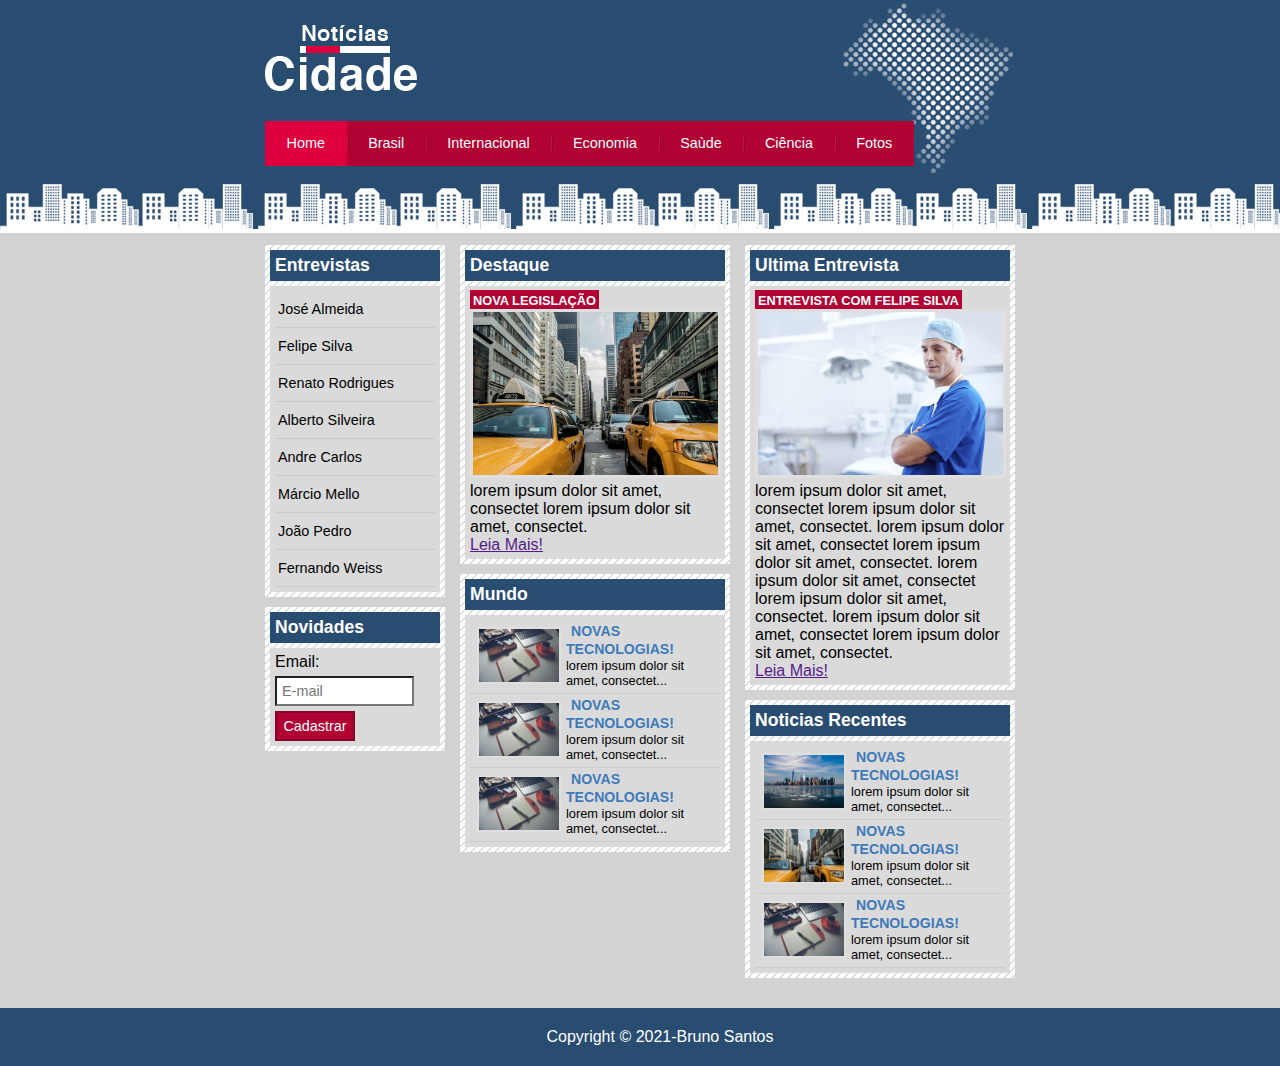
<file: index.html>
<!DOCTYPE html>
<html lang="en">
    <head>
        <meta charset="UTF-8">
        <link rel="stylesheet" type="text/css" href="css/estilo.css">
        <title>Noticias-Cidade</title>
    </head>
    <body id="tres-colunas" class="home">

        <div id="container">

            <div id="topo">
                <h1 class="logo"></h1>
                <ul id="navegacao">
                    <li class="primeiro"> <a id="home" href="index.html"> Home </a> </li>
                    <li> <a id="brasil" href="brasil.html">Brasil</a> </li>
                    <li> <a id="internacional" href="internacional.html">Internacional</a> </li>
                    <li> <a id="economia" href="economia.html">Economia</a> </li>
                    <li> <a id="saude" href="saude.html">Saùde</a> </li>
                    <li> <a id="ciencia" href="ciencia.html">Ciência</a> </li>
                    <li> <a id="fotos" href="fotos.html">Fotos</a> </li>
                </ul>
            </div>

            <div id="conteudo">

                <div id="primario">
                    <div class="caixa destaque">
                        <h2>Destaque</h2>
                        <div class="caixa-conteudo">
                            <h3>Nova Legislação</h3>
                            <img class="imagem-principal" src="css/imagens/taxi.jpg" width="100%">
                            <P>lorem ipsum dolor sit amet, consectet lorem ipsum dolor sit amet, consectet.</P>
                            <a href="">Leia Mais!</a>
                        </div>
                    </div>

                    <div class="caixa">
                        <h2>Mundo</h2>
                        <div class="caixa-conteudo">
                            <ul id="lista-noticias">
                                <li>
                                    <a href="">
                                        <img src="css/imagens/tecnologia.jpg" width="80px">
                                        <h3>Novas tecnologias!</h3>
                                        <p>lorem ipsum dolor sit amet, consectet... </p>
                                    </a>
                                </li>

                                <li>
                                    <a href="">
                                        <img src="css/imagens/tecnologia.jpg" width="80px">
                                        <h3>Novas tecnologias!</h3>
                                        <p>lorem ipsum dolor sit amet, consectet... </p>
                                    </a>
                                </li>

                                <li>
                                    <a href="">
                                        <img src="css/imagens/tecnologia.jpg" width="80px">
                                        <h3>Novas tecnologias!</h3>
                                        <p>lorem ipsum dolor sit amet, consectet... </p>
                                    </a>
                                </li>
                            </ul>
                        </div>
                    </div>
                </div>


                <div id="secundario">
                    <div class="caixa destaque">
                        <h2>Ultima Entrevista</h2>
                        <div class="caixa-conteudo">
                            <h3>Entrevista com Felipe Silva</h3>
                            <img class="imagem-secundario" src="css/imagens/doutor.jpg" width="100%">
                            <P>lorem ipsum dolor sit amet, consectet lorem ipsum dolor sit amet, consectet.
                                lorem ipsum dolor sit amet, consectet lorem ipsum dolor sit amet, consectet.
                                lorem ipsum dolor sit amet, consectet lorem ipsum dolor sit amet, consectet.
                                lorem ipsum dolor sit amet, consectet lorem ipsum dolor sit amet, consectet.
                            </P>
                            <a href="">Leia Mais!</a>
                        </div>
                    </div>

                    <div class="caixa">
                        <h2>Noticias Recentes</h2>
                        <div class="caixa-conteudo">
                            <ul id="lista-noticias">
                                <li>
                                    <a href="">
                                        <img src="css/imagens/cidade.jpg" width="80px">
                                        <h3>Novas tecnologias!</h3>
                                        <p>lorem ipsum dolor sit amet, consectet... </p>
                                    </a>
                                </li>

                                <li>
                                    <a href="">
                                        <img src="css/imagens/taxi.jpg" width="80px">
                                        <h3>Novas tecnologias!</h3>
                                        <p>lorem ipsum dolor sit amet, consectet... </p>
                                    </a>
                                </li>

                                <li>
                                    <a href="">
                                        <img src="css/imagens/tecnologia.jpg" width="80px">
                                        <h3>Novas tecnologias!</h3>
                                        <p>lorem ipsum dolor sit amet, consectet... </p>
                                    </a>
                                </li>
                            </ul>
                        </div>
                    </div>
                </div>

                <div id="lateral">
                    <div class="caixa">
                        <h2>Entrevistas</h2>
                        <div class="caixa-conteudo">
                            <ul>
                                <li><a href="">José Almeida</a></li>
                                <li><a href="">Felipe Silva</a></li>
                                <li><a href="">Renato Rodrigues</a></li>
                                <li><a href="">Alberto Silveira</a></li>
                                <li><a href="">Andre Carlos</a></li>
                                <li><a href="">Márcio Mello</a></li>
                                <li><a href="">João Pedro</a></li>
                                <li><a href="">Fernando Weiss</a></li>
                            </ul>
                        </div>
                    </div>

                    <div class="caixa">
                        <h2>Novidades</h2>
                        <div class="caixa-conteudo">
                            <form>
                                <div class="email">
                                    <label for="email" >Email:</label>
                                    <input type="text" name="email" id="email" placeholder="E-mail">
                                </div>
                                <div>
                                    <input class="submit" type="submit" value="Cadastrar">
                                </div>
                            </form>
                        </div>
                    </div>

                </div>

            </div>

        </div>

        <div id="container-rodape">
            <div id="rodape">
                Copyright &copy; 2021-Bruno Santos
            </div>
        </div>

    </body>
</html>
</file>
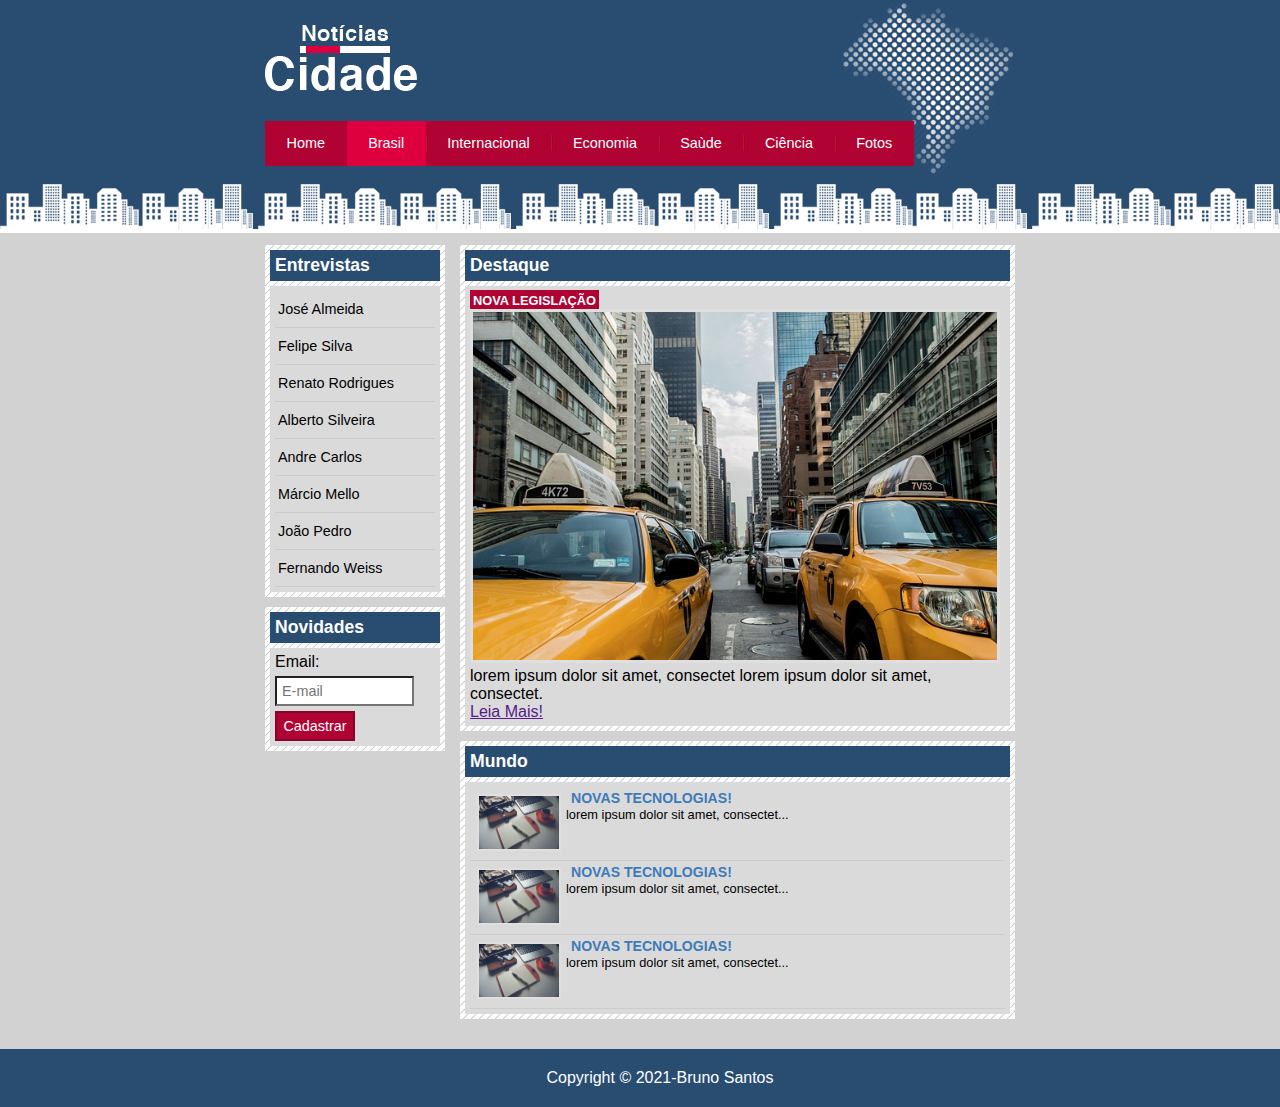
<file: brasil.html>
<!DOCTYPE html>
<html lang="en">
    <head>
        <meta charset="UTF-8">
        <link rel="stylesheet" type="text/css" href="css/estilo.css">
        <title>Noticias-Cidade</title>
    </head>
    <body id="duas-colunas" class="brasil">

        <div id="container">

            <div id="topo">
                <h1 class="logo"></h1>
                <ul id="navegacao">
                    <li class="primeiro"> <a id="home" href="index.html"> Home </a> </li>
                    <li> <a id="brasil" href="brasil.html">Brasil</a> </li>
                    <li> <a id="internacional" href="internacional.html">Internacional</a> </li>
                    <li> <a id="economia" href="economia.html">Economia</a> </li>
                    <li> <a id="saude" href="saude.html">Saùde</a> </li>
                    <li> <a id="ciencia" href="ciencia.html">Ciência</a> </li>
                    <li> <a id="fotos" href="fotos.html">Fotos</a> </li>
                </ul>
            </div>

            <div id="conteudo">

                <div id="primario">
                    <div class="caixa destaque">
                        <h2>Destaque</h2>
                        <div class="caixa-conteudo">
                            <h3>Nova Legislação</h3>
                            <img class="imagem-principal" src="css/imagens/taxi.jpg" width="100%">
                            <P>lorem ipsum dolor sit amet, consectet lorem ipsum dolor sit amet, consectet.</P>
                            <a href="">Leia Mais!</a>
                        </div>
                    </div>

                    <div class="caixa">
                        <h2>Mundo</h2>
                        <div class="caixa-conteudo">
                            <ul id="lista-noticias">
                                <li>
                                    <a href="">
                                        <img src="css/imagens/tecnologia.jpg" width="80px">
                                        <h3>Novas tecnologias!</h3>
                                        <p>lorem ipsum dolor sit amet, consectet... </p>
                                    </a>
                                </li>

                                <li>
                                    <a href="">
                                        <img src="css/imagens/tecnologia.jpg" width="80px">
                                        <h3>Novas tecnologias!</h3>
                                        <p>lorem ipsum dolor sit amet, consectet... </p>
                                    </a>
                                </li>

                                <li>
                                    <a href="">
                                        <img src="css/imagens/tecnologia.jpg" width="80px">
                                        <h3>Novas tecnologias!</h3>
                                        <p>lorem ipsum dolor sit amet, consectet... </p>
                                    </a>
                                </li>
                            </ul>
                        </div>
                    </div>
                </div>

                <div id="lateral">
                    <div class="caixa">
                        <h2>Entrevistas</h2>
                        <div class="caixa-conteudo">
                            <ul>
                                <li><a href="">José Almeida</a></li>
                                <li><a href="">Felipe Silva</a></li>
                                <li><a href="">Renato Rodrigues</a></li>
                                <li><a href="">Alberto Silveira</a></li>
                                <li><a href="">Andre Carlos</a></li>
                                <li><a href="">Márcio Mello</a></li>
                                <li><a href="">João Pedro</a></li>
                                <li><a href="">Fernando Weiss</a></li>
                            </ul>
                        </div>
                    </div>

                    <div class="caixa">
                        <h2>Novidades</h2>
                        <div class="caixa-conteudo">
                            <form>
                                <div class="email">
                                    <label for="email" >Email:</label>
                                    <input type="text" name="email" id="email" placeholder="E-mail">
                                </div>
                                <div>
                                    <input class="submit" type="submit" value="Cadastrar">
                                </div>
                            </form>
                        </div>
                    </div>

                </div>

            </div>

        </div>

        <div id="container-rodape">
            <div id="rodape">
                Copyright &copy; 2021-Bruno Santos
            </div>
        </div>

    </body>
</html>
</file>
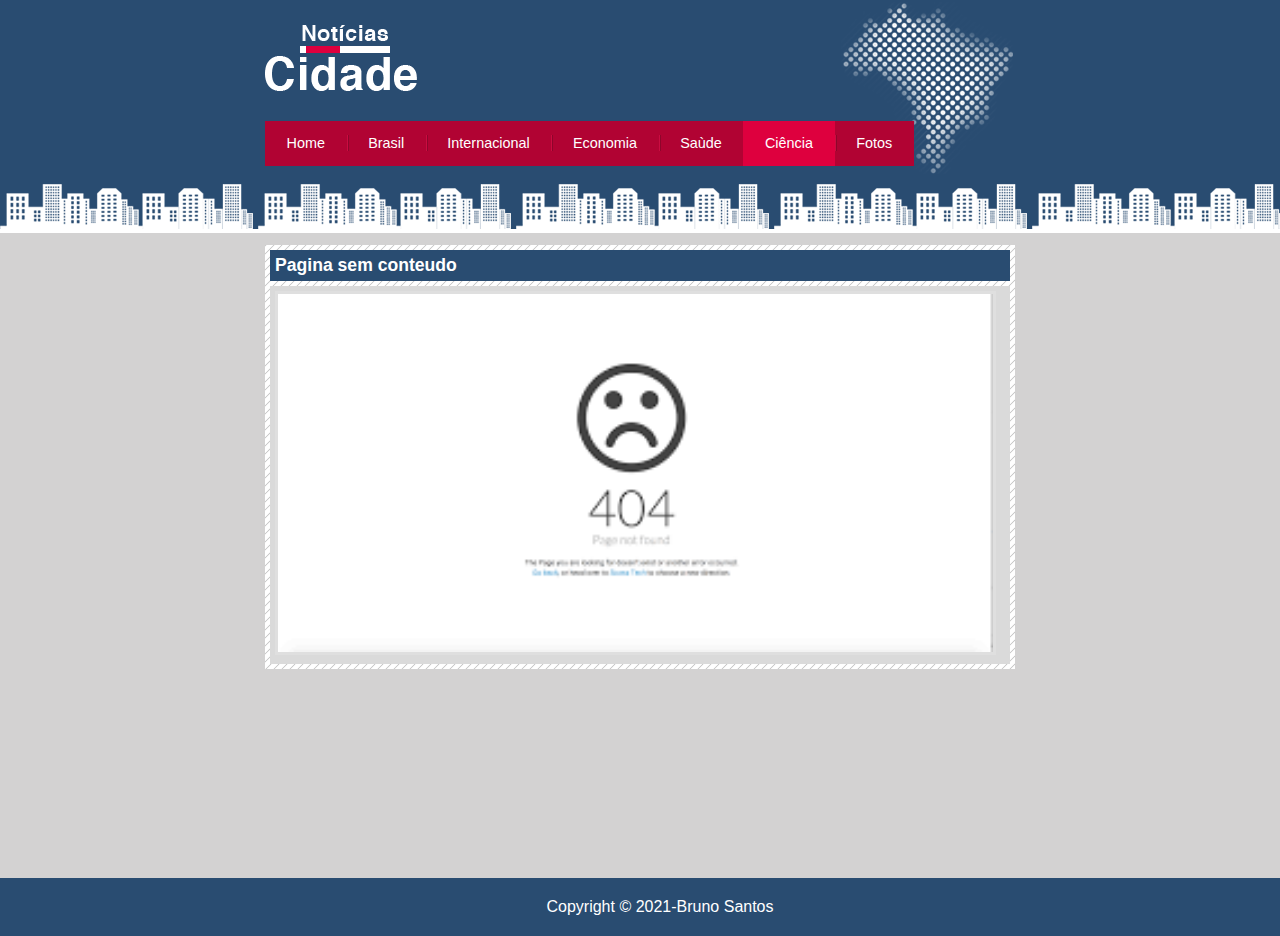
<file: ciencia.html>
<!DOCTYPE html>
<html lang="en">
    <head>
        <meta charset="UTF-8">
        <link rel="stylesheet" type="text/css" href="css/estilo.css">
        <title>Noticias-Cidade</title>
    </head>
    <body id="uma-coluna" class="ciencia">

        <div id="container">

            <div id="topo">
                <h1 class="logo"></h1>
                <ul id="navegacao">
                    <li class="primeiro"> <a id="home" href="index.html"> Home </a> </li>
                    <li> <a id="brasil" href="brasil.html">Brasil</a> </li>
                    <li> <a id="internacional" href="internacional.html">Internacional</a> </li>
                    <li> <a id="economia" href="economia.html">Economia</a> </li>
                    <li> <a id="saude" href="saude.html">Saùde</a> </li>
                    <li> <a id="ciencia" href="ciencia.html">Ciência</a> </li>
                    <li> <a id="fotos" href="fotos.html">Fotos</a> </li>
                </ul>
            </div>

            <div id="conteudo">

                <div id="primario">
                    <div class="caixa destaque">
                        <h2>Pagina sem conteudo</h2>
                        <div class="caixa-conteudo">
                            <img class="imagem-principal" src="css/imagens/erro.png" width="100%">
                        </div>
                    </div>
                </div>

            </div>

        </div>

        <div style="clear:both;background: #294c71;padding: 20px;position:relative;bottom:-179px !important;width:100%;">
            <div style="width:750px;margin: 0 auto;color: #fff;text-align: center;">
                Copyright &copy; 2021-Bruno Santos
            </div>
        </div>

    </body>
</html>
</file>
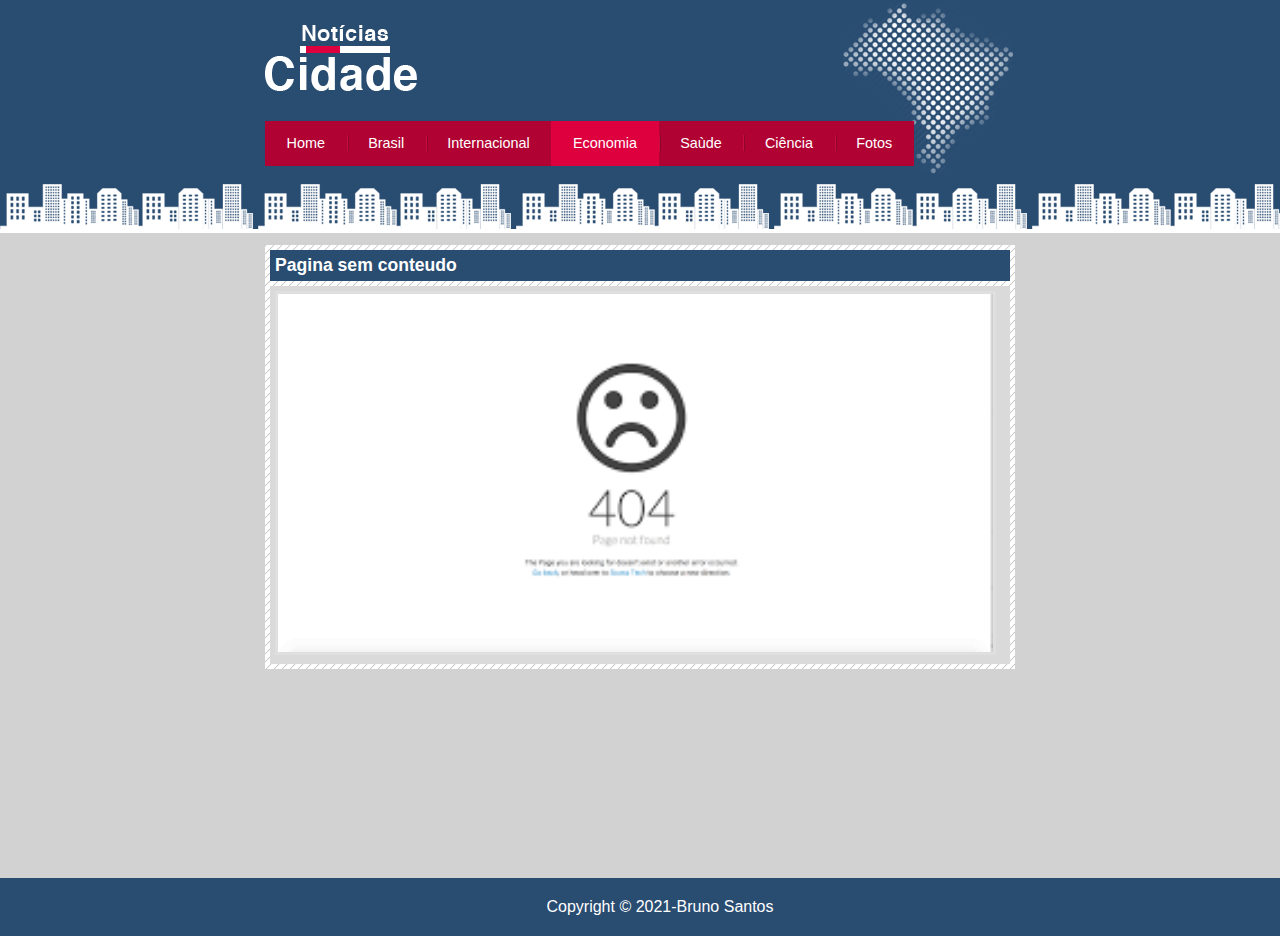
<file: economia.html>
<!DOCTYPE html>
<html lang="en">
    <head>
        <meta charset="UTF-8">
        <link rel="stylesheet" type="text/css" href="css/estilo.css">
        <title>Noticias-Cidade</title>
    </head>
    <body id="uma-coluna" class="economia">

        <div id="container">

            <div id="topo">
                <h1 class="logo"></h1>
                <ul id="navegacao">
                    <li class="primeiro"> <a id="home" href="index.html"> Home </a> </li>
                    <li> <a id="brasil" href="brasil.html">Brasil</a> </li>
                    <li> <a id="internacional" href="internacional.html">Internacional</a> </li>
                    <li> <a id="economia" href="economia.html">Economia</a> </li>
                    <li> <a id="saude" href="saude.html">Saùde</a> </li>
                    <li> <a id="ciencia" href="ciencia.html">Ciência</a> </li>
                    <li> <a id="fotos" href="fotos.html">Fotos</a> </li>
                </ul>
            </div>

            <div id="conteudo">

                <div id="primario">
                    <div class="caixa destaque">
                        <h2>Pagina sem conteudo</h2>
                        <div class="caixa-conteudo">
                            <img class="imagem-principal" src="css/imagens/erro.png" width="100%">
                        </div>
                    </div>
                </div>

            </div>

        </div>

        <div style="clear:both;background: #294c71;padding: 20px;position:relative;bottom:-179px !important;width:100%;">
            <div style="width:750px;margin: 0 auto;color: #fff;text-align: center;">
                Copyright &copy; 2021-Bruno Santos
            </div>
        </div>

    </body>
</html>
</file>
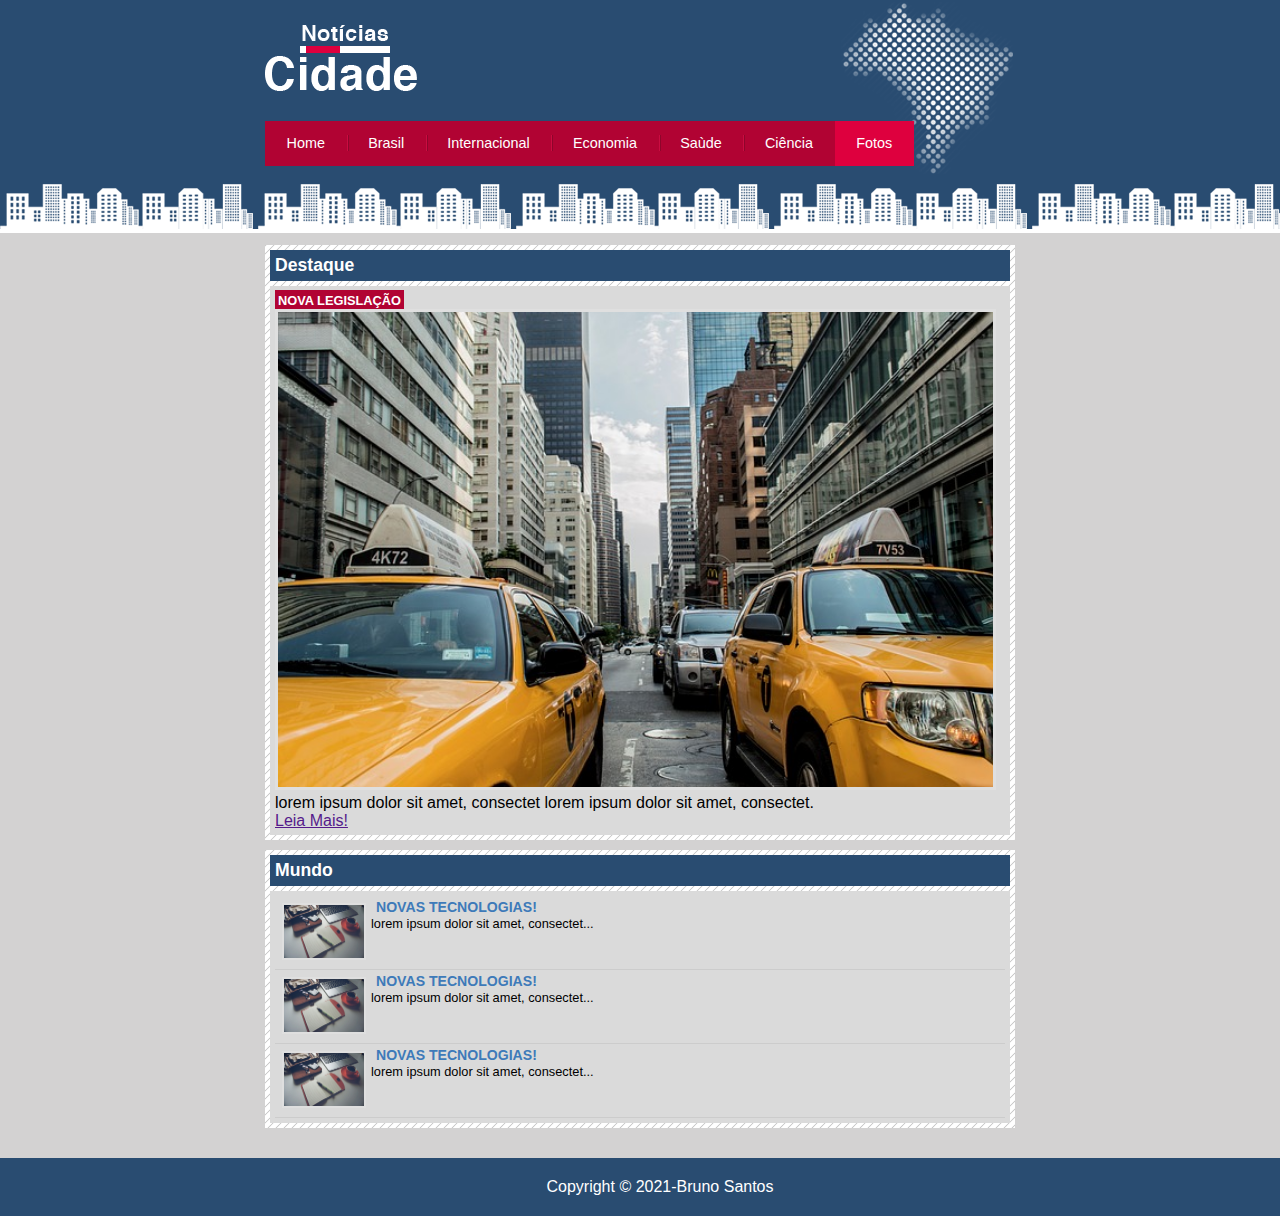
<file: fotos.html>
<!DOCTYPE html>
<html lang="en">
    <head>
        <meta charset="UTF-8">
        <link rel="stylesheet" type="text/css" href="css/estilo.css">
        <title>Noticias-Cidade</title>
    </head>
    <body id="uma-coluna" class="fotos">

        <div id="container">

            <div id="topo">
                <h1 class="logo"></h1>
                <ul id="navegacao">
                    <li class="primeiro"> <a id="home" href="index.html"> Home </a> </li>
                    <li> <a id="brasil" href="brasil.html">Brasil</a> </li>
                    <li> <a id="internacional" href="internacional.html">Internacional</a> </li>
                    <li> <a id="economia" href="economia.html">Economia</a> </li>
                    <li> <a id="saude" href="saude.html">Saùde</a> </li>
                    <li> <a id="ciencia" href="ciencia.html">Ciência</a> </li>
                    <li> <a id="fotos" href="fotos.html">Fotos</a> </li>
                </ul>
            </div>

            <div id="conteudo">

                <div id="primario">
                    <div class="caixa destaque">
                        <h2>Destaque</h2>
                        <div class="caixa-conteudo">
                            <h3>Nova Legislação</h3>
                            <img class="imagem-principal" src="css/imagens/taxi.jpg" width="100%">
                            <P>lorem ipsum dolor sit amet, consectet lorem ipsum dolor sit amet, consectet.</P>
                            <a href="">Leia Mais!</a>
                        </div>
                    </div>

                    <div class="caixa">
                        <h2>Mundo</h2>
                        <div class="caixa-conteudo">
                            <ul id="lista-noticias">
                                <li>
                                    <a href="">
                                        <img src="css/imagens/tecnologia.jpg" width="80px">
                                        <h3>Novas tecnologias!</h3>
                                        <p>lorem ipsum dolor sit amet, consectet... </p>
                                    </a>
                                </li>

                                <li>
                                    <a href="">
                                        <img src="css/imagens/tecnologia.jpg" width="80px">
                                        <h3>Novas tecnologias!</h3>
                                        <p>lorem ipsum dolor sit amet, consectet... </p>
                                    </a>
                                </li>

                                <li>
                                    <a href="">
                                        <img src="css/imagens/tecnologia.jpg" width="80px">
                                        <h3>Novas tecnologias!</h3>
                                        <p>lorem ipsum dolor sit amet, consectet... </p>
                                    </a>
                                </li>
                            </ul>
                        </div>
                    </div>
                </div>

            </div>

        </div>

        <div id="container-rodape">
            <div id="rodape">
                Copyright &copy; 2021-Bruno Santos
            </div>
        </div>

    </body>
</html>
</file>
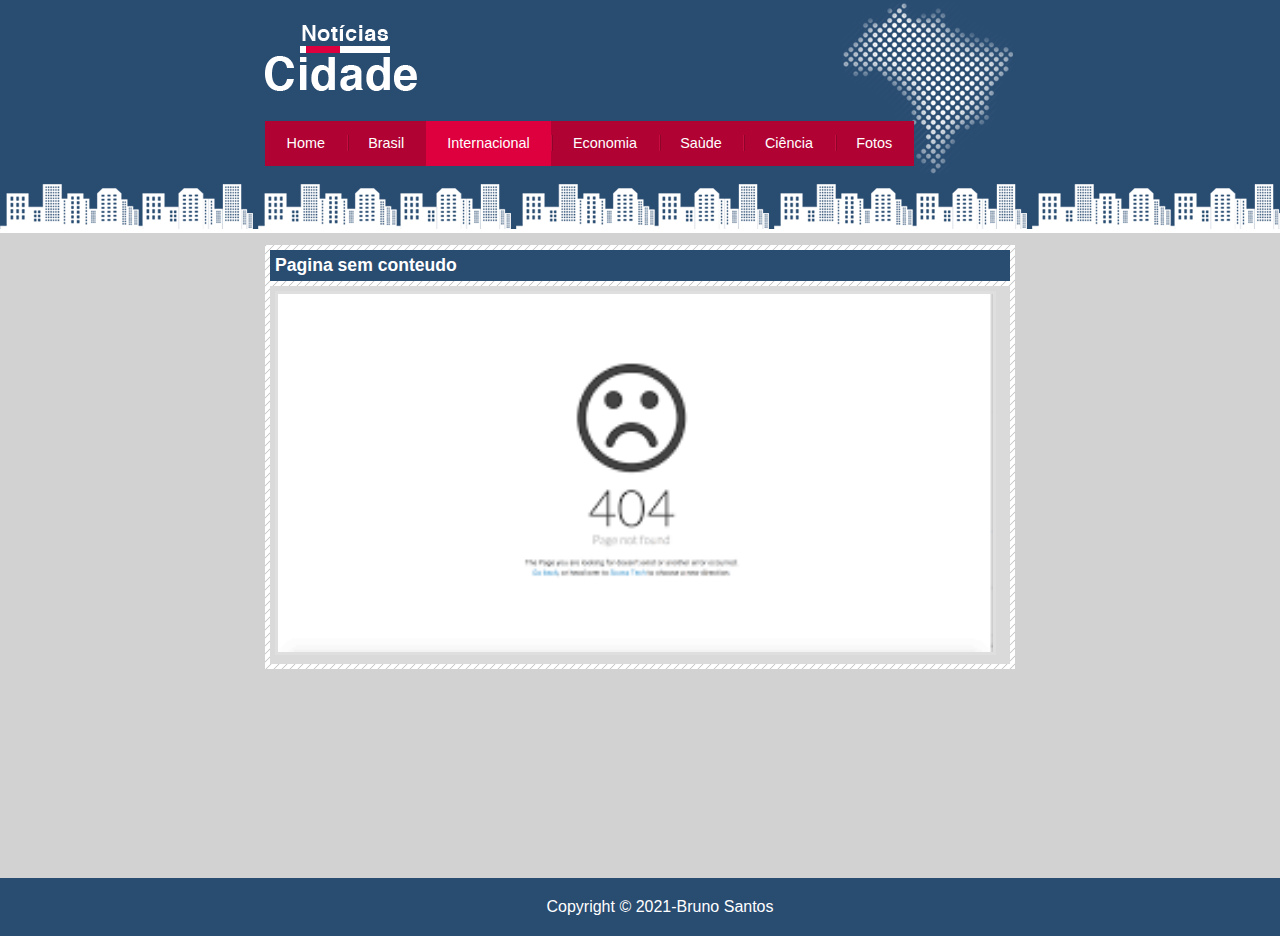
<file: internacional.html>
<!DOCTYPE html>
<html lang="en">
    <head>
        <meta charset="UTF-8">
        <link rel="stylesheet" type="text/css" href="css/estilo.css">
        <title>Noticias-Cidade</title>
    </head>
    <body id="uma-coluna" class="internacional">

        <div id="container">

            <div id="topo">
                <h1 class="logo"></h1>
                <ul id="navegacao">
                    <li class="primeiro"> <a id="home" href="index.html"> Home </a> </li>
                    <li> <a id="brasil" href="brasil.html">Brasil</a> </li>
                    <li> <a id="internacional" href="internacional.html">Internacional</a> </li>
                    <li> <a id="economia" href="economia.html">Economia</a> </li>
                    <li> <a id="saude" href="saude.html">Saùde</a> </li>
                    <li> <a id="ciencia" href="ciencia.html">Ciência</a> </li>
                    <li> <a id="fotos" href="fotos.html">Fotos</a> </li>
                </ul>
            </div>

            <div id="conteudo">

                <div id="primario">
                    <div class="caixa destaque">
                        <h2>Pagina sem conteudo</h2>
                        <div class="caixa-conteudo">
                            <img class="imagem-principal" src="css/imagens/erro.png" width="100%">
                        </div>
                    </div>
                </div>

            </div>

        </div>

        <div style="clear:both;background: #294c71;padding: 20px;position:relative;bottom:-179px !important;width:100%;">
            <div style="width:750px;margin: 0 auto;color: #fff;text-align: center;">
                Copyright &copy; 2021-Bruno Santos
            </div>
        </div>

    </body>
</html>
</file>
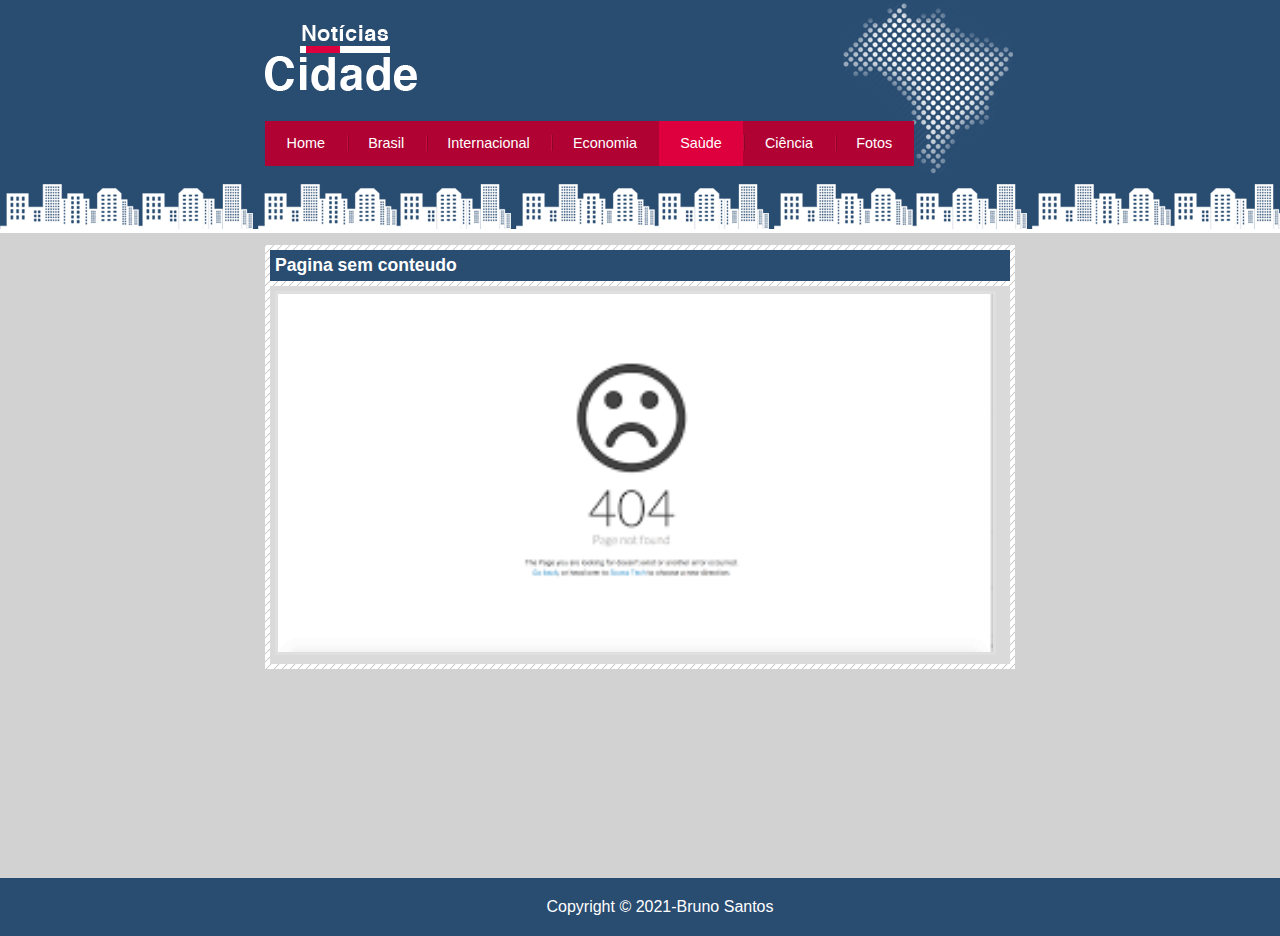
<file: saude.html>
<!DOCTYPE html>
<html lang="en">
    <head>
        <meta charset="UTF-8">
        <link rel="stylesheet" type="text/css" href="css/estilo.css">
        <title>Noticias-Cidade</title>
    </head>
    <body id="uma-coluna" class="saude">

        <div id="container">

            <div id="topo">
                <h1 class="logo"></h1>
                <ul id="navegacao">
                    <li class="primeiro"> <a id="home" href="index.html"> Home </a> </li>
                    <li> <a id="brasil" href="brasil.html">Brasil</a> </li>
                    <li> <a id="internacional" href="internacional.html">Internacional</a> </li>
                    <li> <a id="economia" href="economia.html">Economia</a> </li>
                    <li> <a id="saude" href="saude.html">Saùde</a> </li>
                    <li> <a id="ciencia" href="ciencia.html">Ciência</a> </li>
                    <li> <a id="fotos" href="fotos.html">Fotos</a> </li>
                </ul>
            </div>

            <div id="conteudo">

                <div id="primario">
                    <div class="caixa destaque">
                        <h2>Pagina sem conteudo</h2>
                        <div class="caixa-conteudo">
                            <img class="imagem-principal" src="css/imagens/erro.png" width="100%">
                        </div>
                    </div>
                </div>

            </div>

        </div>

        <div style="clear:both;background: #294c71;padding: 20px;position:relative;bottom:-179px !important;width:100%;">
            <div style="width:750px;margin: 0 auto;color: #fff;text-align: center;">
                Copyright &copy; 2021-Bruno Santos
            </div>
        </div>

    </body>
</html>
</file>
<file: css/estilo.css>
*{
    margin: 0;
    padding: 0;
}

body{
    font-family:"Trebuchet MS",Helvetica, sans-serif;
    background: rgb(211, 210, 210) url(imagens/fundo.png) repeat-x;
    overflow-x:hidden;
}

#container{
    width: 750px;
    margin: 0 auto;
}

#topo{
    padding-top:25px; 
    height: 150px;
    background: url(imagens/detalhe-topo.png) no-repeat right top;
}

.logo{
    width: 152px;
    height:66px;
    background: url(imagens/logo.png) no-repeat;
}

ul{
    margin: 0;
    padding: 0;
    list-style: none;
}

#topo ul {
    margin-top: 30px;
    background: #b10333;
    float: left;
}

#topo ul li{
    float: left;
}

#topo ul a{
    font-size:0.9em;
    display: block;
    padding: 0.5em 1.5em;
    line-height: 2.1em;
    text-decoration: none;
    color: #fff;
    background: url(imagens/divisor.png) no-repeat left center;
}

#topo ul .primeiro a{
    background: none;
}

#topo ul a:hover{
    background:#69001d;
}

body.home #navegacao a#home,
body.brasil #navegacao a#brasil,
body.internacional #navegacao a#internacional,
body.economia #navegacao a#economia,
body.saude #navegacao a#saude,
body.ciencia #navegacao a#ciencia,
body.fotos #navegacao a#fotos{
    color: #fff;
    background: #de003e;
    cursor: text;
}

#conteudo{
    margin-top:60px;
    background: #dfdcdc;
}

#lateral{
    width:180px;
    margin: 0 0 20px -750px;
    float:left;
}

#primario{
    width:270px;
    float:left;
    margin: 0 0 20px 195px;
}

#duas-colunas #primario{
    width:555px;
}

#uma-coluna #primario{
    width:750px;
    margin: 0 0 20px 0;
}
#secundario{
    width:270px;
    margin: 0 0 20px 15px;
    float:left;
}

#container-rodape{
    clear:both;
    background: #294c71;
    padding: 20px;
    position:relative;
    bottom:0;
    width:100%;
}

#rodape{
    width:750px;
    margin: 0 auto;
    color: #fff;
    text-align: center;
    
}

.caixa{
    margin: 10px 0;
    padding: 5px;
    background: #f3f3f3 url(imagens/fundo-caixa.png);
}

.caixa-conteudo{
    background: rgb(218, 218, 218);
    padding: 5px;
    margin-top: 5px;
}

h2{
    font-size:1.1em;
    background:#294c71;
    color: #fff;
    padding:5px;
}
#lateral ul a{
    font-size: 0.9em;
    padding:3px;
    display: block;
    line-height: 30px;
    color: #000;
    text-decoration: none;
    border-bottom: 1px solid #ccc9c9;
}

#lateral ul a:hover{
    background: rgb(218, 218, 218) url(imagens/marcador.png) no-repeat left center;
    padding-left: 20px;
    color: #a1a1a1;
}

label{
    display: block;
    cursor: pointer;
}

input{
    margin: 5px 0px  0px  0px ;
    padding: 5px;
    width:125px;
    font-size: 0.9em;
    background-color: #fff;
}

input.submit{
    width:80px;
    color: #fff;
    background-color: #b10333;
    border: 2px solid #870529;
    margin: 5px 0px  0px  0px ;
}

img{
    border: 2px solid #dfdfdf;
}

img.imagem-principal{
    width: 98%;
    border: 3px solid #dfdfdf;
}

img.imagem-secundario{
    width: 98%;
    border: 3px solid #dfdfdf;
}


h3{
    text-transform: uppercase;
    display: inline;
    font-size: 0.8em;
    padding: 3px;
}

.destaque h3{
    background: #b10333;
    color: #fff;
}

#lista-noticias li{
    border-bottom: 1px solid #ccc;
    height: 62px;
    padding: 2px 2px 9px 2px;
}

#lista-noticias li a img{ 
    float: left;
    margin: 5px;
}

#lista-noticias li a { 
    text-decoration: none;
    margin: 5px;
    font-size:0.8em;
}

#lista-noticias li a h3 { 
    font-size:1.1em;
    padding: 0;
    color: #3e7ab9;
}

#lista-noticias li a p{ 
    font-size:1em;
    color: #000;
}

#lista-noticias li:hover{ 
    background: #a1a1a1;
    cursor: pointer;
}
</file>
